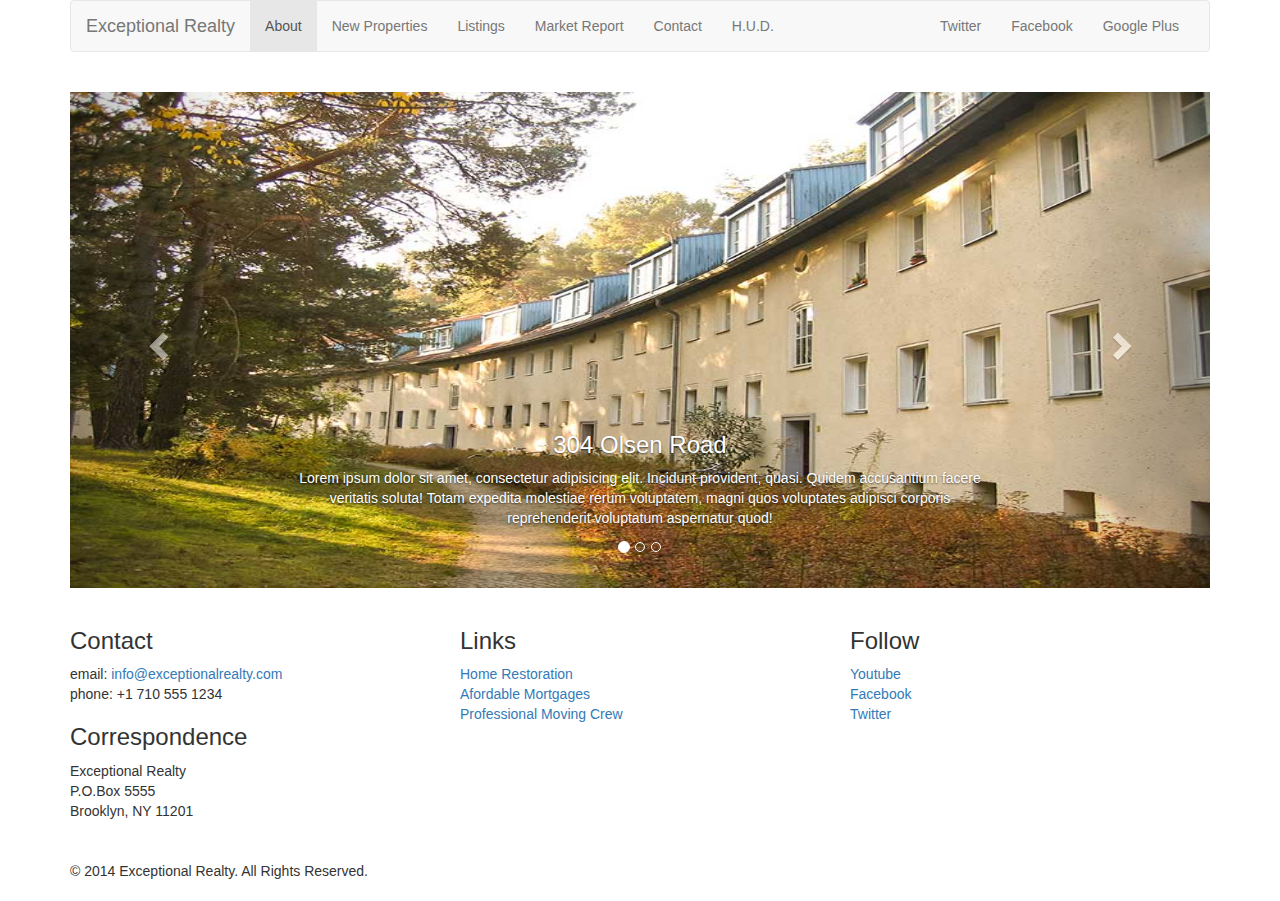
<file: new-properties.html>
<!DOCTYPE html>
<html lang="en">
  <head>
    <meta charset="utf-8">
    <meta http-equiv="X-UA-Compatible" content="IE=edge">
    <meta name="viewport" content="width=device-width, initial-scale=1">
    <!-- The above 3 meta tags *must* come first in the head; any other head content must come *after* these tags -->
    <title>Exceptional Realty Group - Luxury Homes - About</title>

    <!-- Bootstrap -->
    <link href="css/bootstrap.min.css" rel="stylesheet">
    <!-- Customer Style -->
    <link href="css/style.css" rel="stylesheet">

    <!-- HTML5 shim and Respond.js for IE8 support of HTML5 elements and media queries -->
    <!-- WARNING: Respond.js doesn't work if you view the page via file:// -->
    <!--[if lt IE 9]>
      <script src="https://oss.maxcdn.com/html5shiv/3.7.2/html5shiv.min.js"></script>
      <script src="https://oss.maxcdn.com/respond/1.4.2/respond.min.js"></script>
    <![endif]-->
  </head>
  <body>
    <div class="container">
      <div class="row">
        <div class="col-sm-12">
                      <nav class="navbar navbar-default">
              <div class="container-fluid">
                <!-- Brand and toggle get grouped for better mobile display -->
                <div class="navbar-header">
                  <button type="button" class="navbar-toggle collapsed" data-toggle="collapse" data-target="#bs-example-navbar-collapse-1" aria-expanded="false">
                    <span class="sr-only">Toggle navigation</span>
                    <span class="icon-bar"></span>
                    <span class="icon-bar"></span>
                    <span class="icon-bar"></span>
                  </button>
                  <a class="navbar-brand" href="#">Exceptional Realty</a>
                </div>

                <!-- Collect the nav links, forms, and other content for toggling -->
                <div class="collapse navbar-collapse" id="bs-example-navbar-collapse-1">
                  <!-- main nav links -->
                  <ul class="nav navbar-nav">
                    <li class="active"><a href="index.html">About</a></li>
                    <li><a href="new-properties.html">New Properties</a></li>
                    <li><a href="real-estate-listings.html">Listings</a></li>
                    <li><a href="market-report.html">Market Report</a></li>
                    <li><a href="contact.html">Contact</a></li>
                    <li><a href="http://hud.gov" target="_blank">H.U.D.</a></li>
                  </ul>   
                  <!-- social nav links -->
                  <ul class="nav navbar-nav navbar-right">
                    <li><a class="twit" href="#" title="Twitter">Twitter</a></li>
                    <li><a class="fbook" href="#" title="Facebook">Facebook</a></li>
                    <li><a class="gplus" href="#" title="Google Plus">Google Plus</a></li>
                  </ul>
                </div><!-- /.navbar-collapse -->
              </div><!-- /.container-fluid -->
            </nav>
        </div>
      </div>


      <div class="row">
        <div class="col-xs-12">
          <!-- Image Carousel -->
          <div id="carousel-example-generic" class="carousel slide" data-ride="carousel">
  <!-- Indicators -->
              <ol class="carousel-indicators">
                <li data-target="#carousel-example-generic" data-slide-to="0" class="active"></li>
                <li data-target="#carousel-example-generic" data-slide-to="1"></li>
                <li data-target="#carousel-example-generic" data-slide-to="2"></li>
              </ol>

              <!-- Wrapper for slides -->
              <div class="carousel-inner" role="listbox">

                <div class="item active">
                  <img src="images/new-1.jpg" alt="304 Olsen Road">
                  <div class="carousel-caption">
                    <h3>304 Olsen Road</h3>
                    <p>Lorem ipsum dolor sit amet, consectetur adipisicing elit. Incidunt provident, quasi. Quidem accusantium facere veritatis soluta! Totam expedita molestiae rerum voluptatem, magni quos voluptates adipisci corporis reprehenderit voluptatum aspernatur quod!</p>
                  </div>
                </div>

                <div class="item">
                  <img src="images/new-2.jpg" alt="9872 Freemont Drive">
                  <div class="carousel-caption">
                    <h3>9872 Freemont</h3>
                    <p>Lorem ipsum dolor sit amet, consectetur adipisicing elit. Ducimus consectetur sit nostrum commodi molestias minima quae in ipsam quisquam at iste, fuga laudantium, vitae amet. Fuga porro at modi, officia.</p>
                  </div>
                </div>
              </div>

              <!-- Controls -->
              <a class="left carousel-control" href="#carousel-example-generic" role="button" data-slide="prev">
                <span class="glyphicon glyphicon-chevron-left" aria-hidden="true"></span>
                <span class="sr-only">Previous</span>
              </a>
              <a class="right carousel-control" href="#carousel-example-generic" role="button" data-slide="next">
                <span class="glyphicon glyphicon-chevron-right" aria-hidden="true"></span>
                <span class="sr-only">Next</span>
              </a>
            </div>
        </div> <!-- .col-xs-12 -->
      </div> <!-- .row -->

      <div class="row">
        <div class="col-sm-4">
          <h3>Contact</h3>
          <p>
            email: <a href="mailto:info@exceptionalrealty.com">info@exceptionalrealty.com</a><br>
            phone: +1 710 555 1234
          </p>
          <h3>Correspondence</h3>
          <address>
            Exceptional Realty<br>
            P.O.Box 5555<br>
            Brooklyn, NY 11201
          </address>
        </div>
        <div class="col-sm-4">
          <h3>Links</h3>
          <p>
            <a href="#" target="_blank">Home Restoration</a><br>
            <a href="#" target="_blank">Afordable Mortgages</a><br>
            <a href="#" target="_blank">Professional Moving Crew</a>
          </p>
        </div>
        <div class="col-sm-4">
          <h3>Follow</h3>
          <p>
            <a href="#" target="_blank">Youtube</a><br>
            <a href="#" target="_blank">Facebook</a><br>
            <a href="#" target="_blank">Twitter</a>
          </p>
        </div>
      </div>

      <div class="row">
        <div class="col-sm-12">
          &copy; 2014 Exceptional Realty. All Rights Reserved.
        </div>
      </div>

    </div> <!-- container -->

    <!-- jQuery (necessary for Bootstrap's JavaScript plugins) -->
    <script src="https://ajax.googleapis.com/ajax/libs/jquery/1.11.3/jquery.min.js"></script>
    <!-- Include all compiled plugins (below), or include individual files as needed -->
    <script src="js/bootstrap.min.js"></script>
  </body>
</html>
</file>
<file: css/style.css>
/*/////// MEDIA ////////*/

img, video, audio, iframe, table, form {
  width: 100%; /* IE */
  max-width: 100%; /* FF, Safari, Chrome */
}

/*/////// LAYOUT STYLES ////////*/

.row {
  margin-bottom: 20px;
}

/*/////// CAROUSEL STYLES ////////*/

#carousel-example-generic .item img {
  height: auto;
}

.carousel-caption p {
  display: none;
}

@media only screen and (min-width: 768px) {
  #carousel-example-generic .item img {
  height: 384px;
}
}

@media only screen and (min-width: 992px) {
  #carousel-example-generic .item img {
  height: 496px;
  }

  .carousel-caption p {
    display: block;
  }
  }
}

@media only screen and (min-width: 1200px) {
  #carousel-example-generic .item img {
  height: 600px;
}
}
</file>
